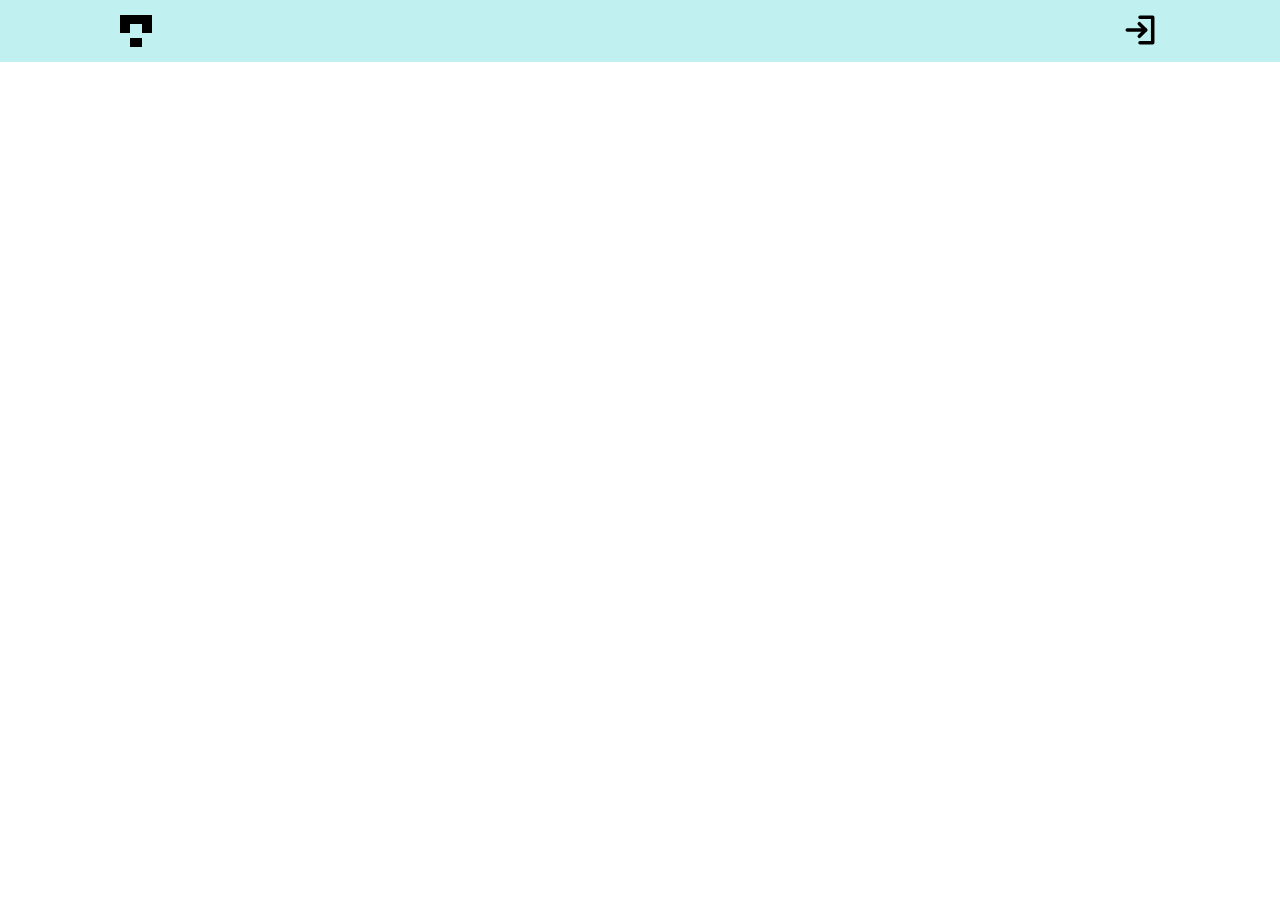
<file: index.html>
<!DOCTYPE html>
<html lang="en">

<head>
  <meta charset="UTF-8">
  <meta http-equiv="X-UA-Compatible" content="IE=edge">
  <meta name="viewport" content="width=device-width, initial-scale=1.0">
  <title>Gallery</title>
  <link rel="icon" type="image/png" sizes="16X16" href="img/gallery.png">
  <link rel="stylesheet" href="style/index.css">
  <script src="js/masonry.pkgd.min.js" defer></script>
  <script src="js/script.js" type="module"></script>
</head>

<body>
  <header class="header">
    <div class="container header__container">
      <img class="header__logo" src="img/logo.svg" alt="Логотип галереи">
      <button class="header__login-button"></button>
    </div>
  </header>
  <main class="main">
    <section class="gallery">
      <div class="container gallery__wrapper"></div>
    </section>
  </main>
</body>

</html>
</file>
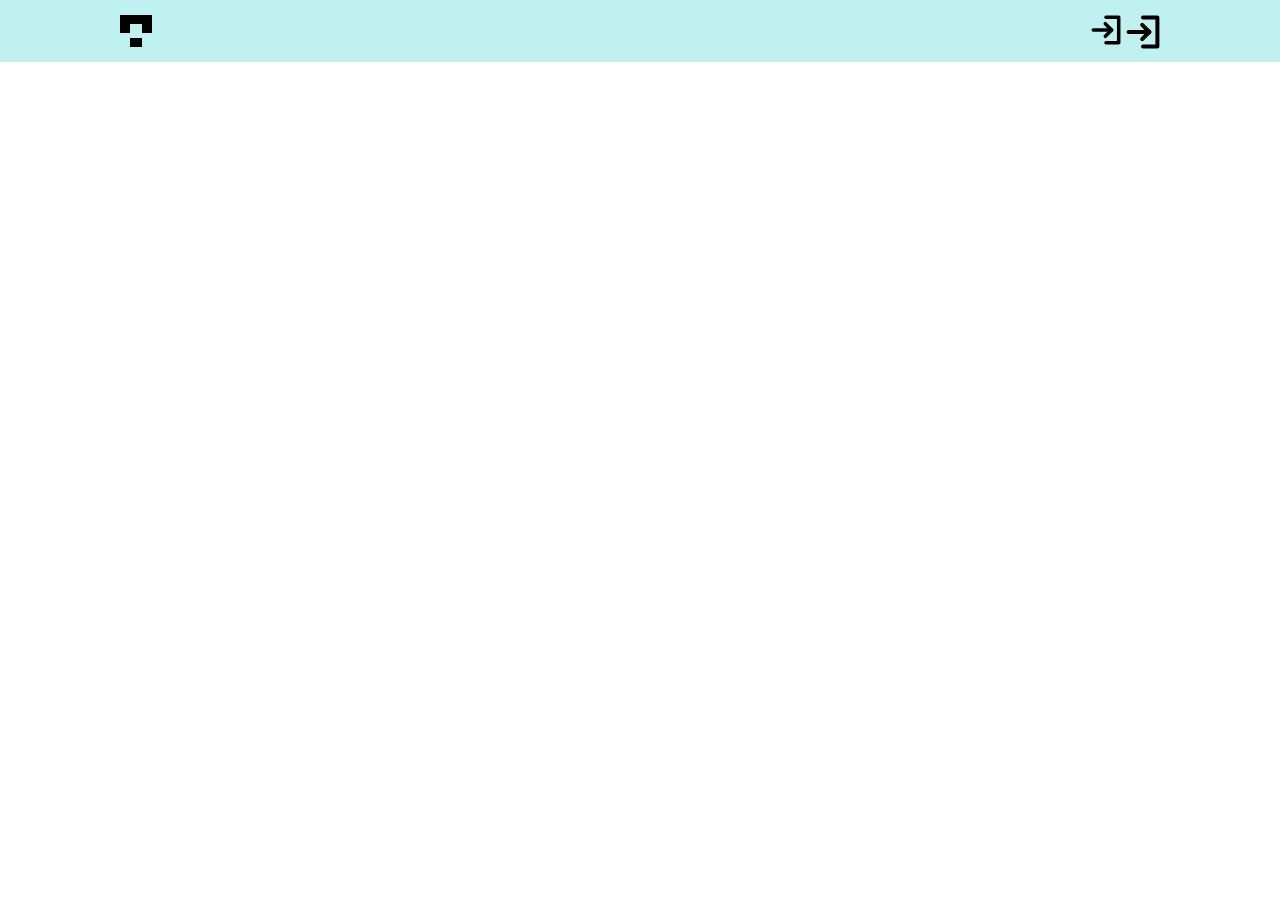
<file: page.html>
<!DOCTYPE html>
<html lang="en">

<head>
  <meta charset="UTF-8">
  <meta http-equiv="X-UA-Compatible" content="IE=edge">
  <meta name="viewport" content="width=device-width, initial-scale=1.0">
  <title>Photo</title>

  <link rel="stylesheet" href="style/index.css">
  <script src="./js/script.js" type="module"></script>
</head>

<body>
  <header class="header">
    <div class="container header__container">
      <a href="/"><img class="header__logo" src="img/logo.svg" alt="Логотип галереи"></a>
      <button class="header__login-button">
        <img class="header__login-img" src="img/login.svg" alt="авторизация">
      </button>
    </div>
  </header>
  <main>
    <section class="photo">
      <div class="container photo__wrapper">
        <!-- <img class="photo__picture" src="https://images.unsplash.com/photo-1654363137357-9d897b5a20d7?crop=entropy&amp;cs=tinysrgb&amp;fm=jpg&amp;ixid=MnwzMDE0MzF8MHwxfGFsbHx8fHx8fHx8fDE2NTQ1MjMzNjE&amp;ixlib=rb-1.2.1&amp;q=80" alt="null" style="max-height: 80vh;"><a class="photo__author" href="https://unsplash.com/@supergios"><img loading="lazy" src="https://images.unsplash.com/profile-1600184424687-de96bd61fa67image?ixlib=rb-1.2.1&amp;crop=faces&amp;fit=crop&amp;w=64&amp;h=64" alt="Always looking for the next adventure to capture the next shot. Seize the day. Sony A7 IV . There are more images behind my Unplash, for commercial projects please contact me.  John 3:16" title="Jonny Gios"><span>Jonny Gios</span></a>
        <div class="photo__control">
          <button id="JIqH1ps4eK8" class="photo__like">30</button>
          <a class="photo__download" download="true" href="https://unsplash.com/photos/JIqH1ps4eK8/download?ixid=MnwzMDE0MzF8MHwxfGFsbHx8fHx8fHx8fDE2NTQ1MjMzNjE" target="_blank"></a>
        </div> -->
      </div>
    </section>
  </main>
</body>

</html>
</file>
<file: style/index.css>
html {
  box-sizing: border-box;
}

*,
*:after,
*:before {
  box-sizing: inherit;
}

img {
  max-width: 100%;
  height: auto;
  display: block;
}

ul {
  list-style: none;
  margin: 0;
  padding: 0;
}

body {
  margin: 0;
}
.grid__upgrade {
  display: flex; 
  flex-wrap: wrap; 
  align-items: 
  flex-start; 
  gap: 30px;
}
.container {
  max-width: 1100px;
  padding: 0 30px;
  margin: 0 auto;
}

.header {
  position: fixed;
  top: 0;
  left: 0;
  width: 100%;
  padding-top: 15px;
  padding-bottom: 15px;
  background-color: #c0f0f0;
  z-index: 10;
}

.header__container {
  display: flex;
  justify-content: space-between;
}

.header__login-button {
  display: block;
  padding: 0;
  border: none;
  cursor: pointer;
  background-color: transparent;
  background-image: url('../img/login.svg');
  background-position: left;
  background-repeat: no-repeat;
  background-size: contain;
  padding-left: 35px;
  height: 30px;
}

.header__login-img {
  display: block;
}

.main {
  padding-top: 62px;
}

.grid {
  margin: 0 auto;
}

.card {
  position: relative;
  margin-bottom: 10px;
}

.card__author {
  position: absolute;
  display: block;
  top: 5px;
  left: 5px;
  opacity: 0;
  transition: opacity 0.3s ease-in-out;
  border-radius: 50%;
  overflow: hidden;
}

.card__download {
  position: absolute;
  right: 5px;
  bottom: 5px;
  opacity: 0;
  transition: opacity 0.3s ease-in-out;

  border-radius: 50%;
}

.card__download,
.photo__download {
  background-color: rgba(0, 0, 0, 0.3);
  background-image: url('../img/download.svg');
  background-size: 20px;
  background-position: center;
  background-repeat: no-repeat;
  display: block;
  width: 30px;
  height: 30px;
}

.card:hover .card__author,
.card:hover .card__download {
  opacity: 1;
}

.photo {
  padding-top: 50px;
  padding-bottom: 50px;
}

.photo__wrapper {
  width: max-content;
  display: grid;
  max-width: 100%;
  grid-template-areas:
    'photo photo'
    'author controls';
  grid-template-columns: 1fr 1fr;
  gap: 20px;
}

.photo__author {
  display: flex;
  gap: 15px;
}

.photo__picture {
  justify-self: center;
  grid-area: photo;
}

.photo__author {
  grid-area: author;
}

.photo__control {
  grid-area: controls;
  display: flex;
  align-items: flex-start;
  justify-content: end;
  gap: 15px;
}

.card__photo-like_user {

}

.card__photo-like {
  position: absolute;
  left: 5px;
  bottom: 5px;
background-color: transparent;
  background-image: url('../img/like.svg');
  background-size: contain;
  background-position: center;
  background-repeat: no-repeat;
  display: block;
  aspect-ratio: 1/1;
  border: none;
  color: #fff;
  line-height: 1;
  padding: 5px 10px 0;
}

.photo__like {
  background-color: transparent;
  background-image: url('../img/like.svg');
  background-size: 20px;
  background-position: left 3px center;
  background-repeat: no-repeat;
  display: block;
  height: 30px;
  cursor: pointer;
  padding-left: 30px;
  border: 1px solid #ccc
}

.photo__like_o {
  background-image: url('../img/o-like.svg');
}

@media (max-width: 480px) {
  .photo__wrapper {
   
    grid-template-columns: 1fr;
    grid-template-areas:
      'photo'
      'controls'
      'author';
  }
}
</file>
